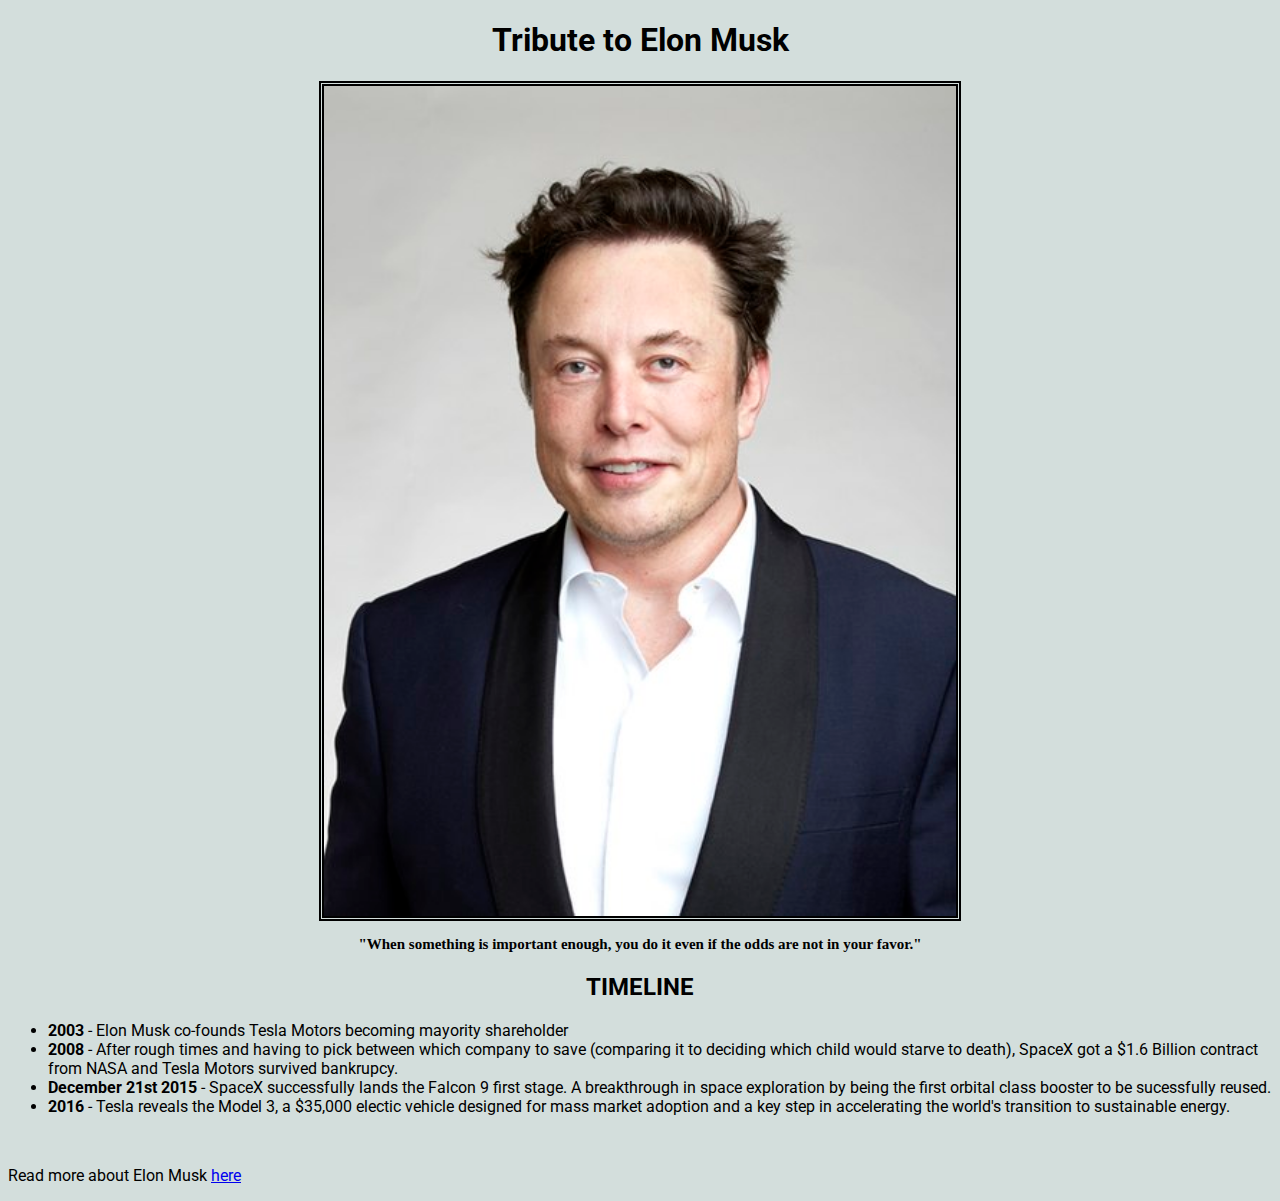
<file: Parte1/index.html>
<!DOCTYPE html>
<html lang="en">
<head>

    <link rel="preconnect" href="https://fonts.googleapis.com">
    <link rel="preconnect" href="https://fonts.gstatic.com" crossorigin>
    <link href="https://fonts.googleapis.com/css2?family=Roboto:wght@300&display=swap" rel="stylesheet">

    <link rel="stylesheet" href="css/style.css">
    <meta charset="UTF-8">
    <meta http-equiv="X-UA-Compatible" content="IE=edge">
    <meta name="viewport" content="width=device-width, initial-scale=1.0">
    <title>Tribute to : Elon Musk </title>
</head>
<body>
    <h1>Tribute to Elon Musk</h1>
    <img src="img/Elon.jpg" alt="Elon Musk picture">
    <h3 class="quote">"When something is important enough, you do it even if the odds are not in your favor."</h3>
    <h2>TIMELINE</h2>
<ul>
    <li><span class="date"> 2003 </span> - Elon Musk co-founds Tesla Motors becoming mayority shareholder</li>
    <li> <span class="date"> 2008 </span> - After rough times and having to pick between which company to save (comparing it to deciding which child would
        starve to death), SpaceX got a $1.6 Billion contract from NASA and Tesla Motors survived bankrupcy.
    </li>
    <li> <span class="date">December 21st 2015 </span> - SpaceX successfully lands the Falcon 9 first stage. A breakthrough in space exploration
        by being the first orbital class booster to be sucessfully reused.
    </li>
    <li> <span class="date">2016 </span> - Tesla reveals the Model 3, a $35,000 electic vehicle designed for mass market adoption and a key step in
        accelerating the world's transition to sustainable energy.
    </li>
</ul>

    <footer>
        <p>Read more about Elon Musk <a href="https://en.wikipedia.org/wiki/Elon_Musk" target="_blank">here</a></p>
    </footer>
</body>

</html>
</file>
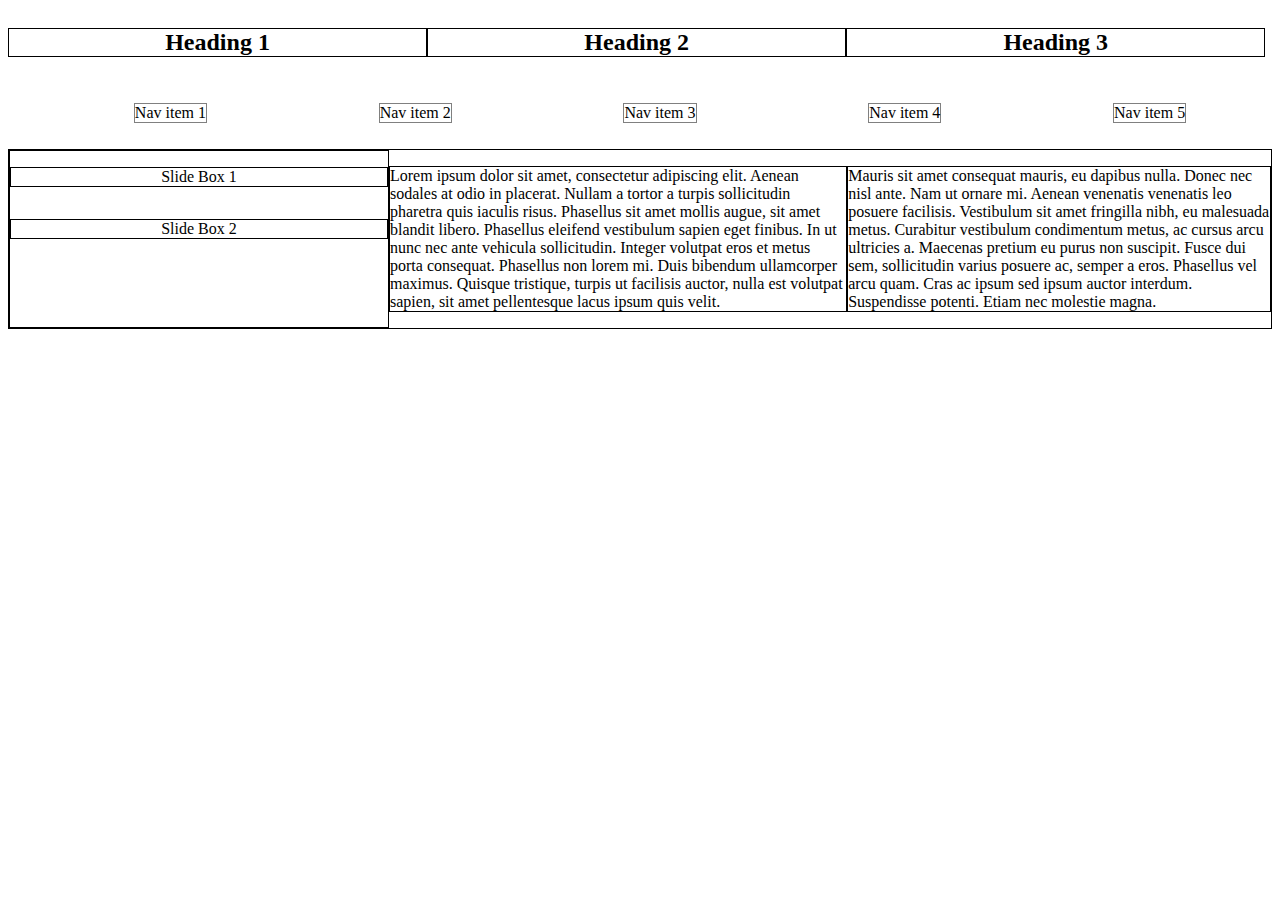
<file: Parte2/index.html>
<!DOCTYPE html>
<html>
<head>
    <meta charset="utf-8">
    <meta content="width=device-width, initial-scale=1" name="viewport" />
    <link rel="stylesheet" type ="text/css" href="style.css">
    <title>Flex exercise</title>
</head>

<body>

<header>

<h2>Heading 1</h2>
<h2>Heading 2</h2>
<h2>Heading 3</h2>
</header>

<nav>

<ul class ="nav">
<li>Nav item 1</li>
<li>Nav item 2</li>
<li>Nav item 3</li>
<li>Nav item 4</li>
<li>Nav item 5</li>
    </ul>

</nav>

<div class="content">

<aside class="aside">
    <p class="slidebox">Slide Box 1</p>
    <p class="slidebox">Slide Box 2</p>
</aside>

<article class="article">

<p class="poem">Lorem ipsum dolor sit amet, consectetur adipiscing elit. Aenean sodales at odio in placerat. Nullam a tortor a turpis sollicitudin pharetra quis iaculis risus. Phasellus sit amet mollis augue, sit amet blandit libero. Phasellus eleifend vestibulum sapien eget finibus. In ut nunc nec ante vehicula sollicitudin. Integer volutpat eros et metus porta consequat. Phasellus non lorem mi. Duis bibendum ullamcorper maximus. Quisque tristique, turpis ut facilisis auctor, nulla est volutpat sapien, sit amet pellentesque lacus ipsum quis velit.</p>
<p class="poem">Mauris sit amet consequat mauris, eu dapibus nulla. Donec nec nisl ante. Nam ut ornare mi. Aenean venenatis venenatis leo posuere facilisis. Vestibulum sit amet fringilla nibh, eu malesuada metus. Curabitur vestibulum condimentum metus, ac cursus arcu ultricies a. Maecenas pretium eu purus non suscipit. Fusce dui sem, sollicitudin varius posuere ac, semper a eros. Phasellus vel arcu quam. Cras ac ipsum sed ipsum auctor interdum. Suspendisse potenti. Etiam nec molestie magna.</p>

</article>


</div>



</body>

</html>
</file>
<file: Parte1/css/style.css>
body {
    background-color: #D3DEDC;
    font-family: 'Roboto', sans-serif;
}
.date {
    font-weight: bold;
}

img {
    width: 50%;
    border: double 5px black;
    display: block;
    margin-left: auto;
    margin-right: auto;
}

h1, h2, h3 {
    text-align: center;

}

.quote {
    font-size: 15px;
    font-family: 'Times New Roman';
}

footer {
    margin-top: 50px;
}
</file>
<file: Parte2/style.css>
header,.content{
  display: none;
  }


  /*

(1) Modifica el codigo flex para que la dirección de los elementos sean en columna
  */

  .nav {
      display: flex;
      flex-direction: column;
      height: 100vh;
      list-style: none;
      justify-content:space-around;

    }


  .nav > li {
      margin: 10px;
      flex-basis: auto;
  }

  li {
    display: flex;
    border: solid;
    text-align: center;
    border-color: gray;
    border-width: 1px;
    flex-basis: 19%;
    justify-content: space-evenly;
}


  /*Device = Tablets, Ipads (portrait) Screen = B/w 600px to 990px*/
    @media (min-width:600px) and (max-width: 990px)  {



/* (2) Agrega el código necesartio de flex para que los elementos de navegación aparezcan en filas como en la imagen.*/
      .nav {
          display: flex;
          flex-direction: row;
        height: auto;

      }
        .nav li {
            padding: 0 10px;
        }


      .content{
        display: flex;
        justify-content: space-evenly;
        border: solid;
        border-width: 1px;
    }

      .aside {
        border: solid;
        width: 30%;
        border-width: 1px;

      }

      .slidebox{

        display: flex;
        border: solid;
        border-width: 1px;

      }

      .article{
          width: 70%;
      }

    .poem{
        display: flex;
        border: solid;
        border-width: 1px;
        justify-content: flex-start;
    }
  }


  @media (min-width:991px) {


    /* (3) Agrega codigo flex para que aparezcan los encabezados. (Solo necesitas activar flex) */
    header {
        display: flex;
   }

   /*
(3.1) Utiliza el mismo .nav del media query anterior
*/
      .nav {
          display: flex;
          flex-direction: row;
          height: auto;
      }

    h2 {
        border: solid;
        border-width: 1px;
        flex-basis: 33%;
        display: flex;
        justify-content: space-evenly;
    }


      .content{
        display: flex;
        justify-content: space-evenly;
        border: solid;
        border-width: 1px;
    }

      .aside {
        display: flex;
        flex-direction: column;
        border: solid;
        width: 30%;
        border-width: 1px;

      }

      .slidebox{
        display: flex;
        justify-content: space-evenly;
        border: solid;
        border-width: 1px;

      }

      /* (4) Agrega codigo flex papara modificar el posicionamiento de los articulos en columnas. */
      .article{
          display: flex;
          width: 70%;
      }


    .poem{
        display: flex;
        border: solid;
        border-width: 1px;
        justify-content: flex-start;
    }
  }
</file>
